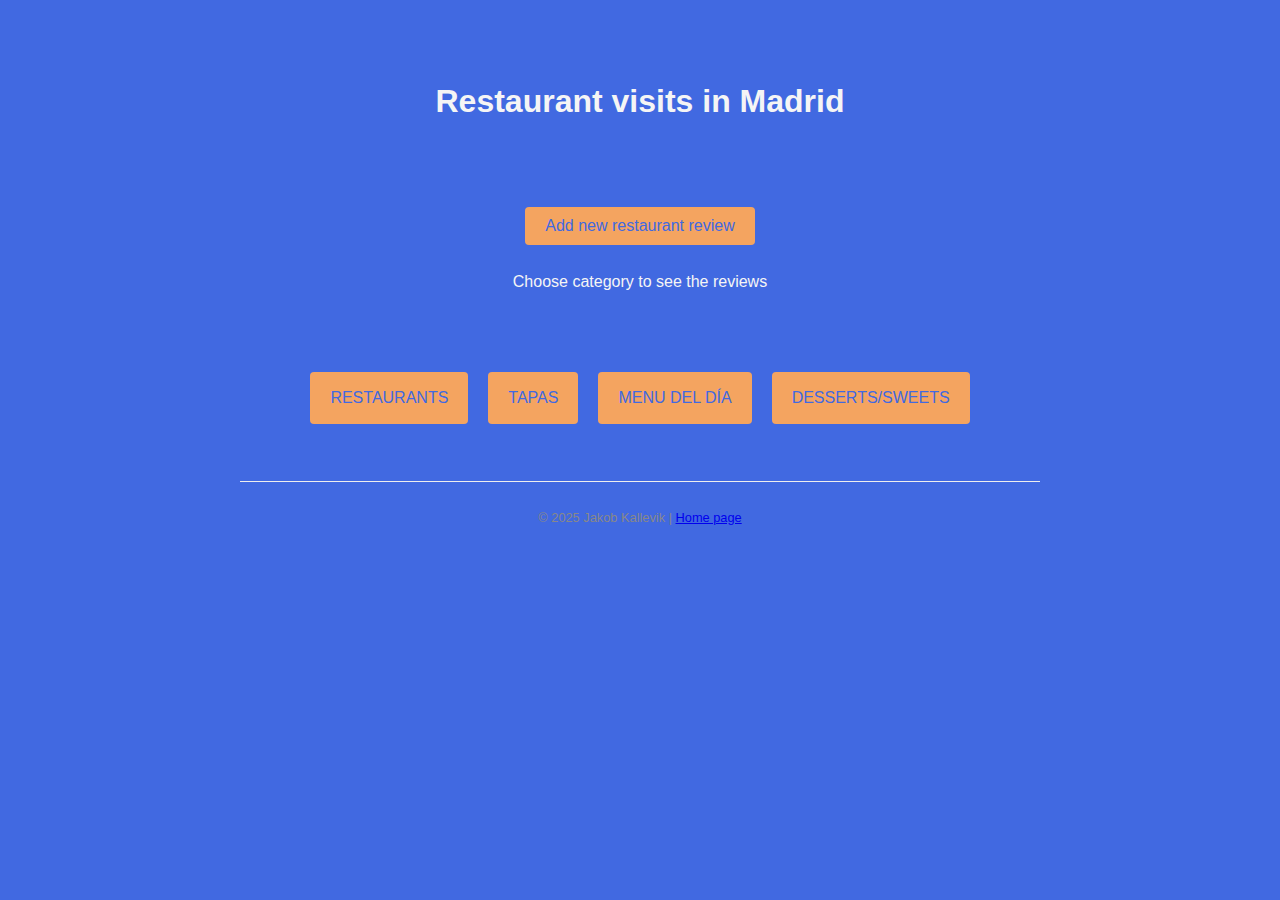
<file: index.html>
<!DOCTYPE html>
<html lang="en">
  <head>
    <meta charset="UTF-8" />
    <title>Restaurants Ranked</title>
    <link rel="stylesheet" href="css/styles.css" />
    <link rel="icon" href="assets/icons/restaurant.ico" />
  </head>
  <body>
    <!-- HEADER + ADD REVIEW MODAL -->
    <header>
      <h1>Restaurant visits in Madrid</h1>

      <button id="add-entry-btn" class="btn">Add new restaurant review</button>

      <p>Choose category to see the reviews</p>
    </header>

    <!-- CHOOSE RESTAURANTS BY CATEGORY MODAL -->
    <main>
      <div class="category-buttons">
        <a href="category.html?type=restaurants" class="btn">RESTAURANTS</a>
        <a href="category.html?type=tapas" class="btn">TAPAS</a>
        <a href="category.html?type=menu-del-dia" class="btn">MENU DEL DÍA</a>
        <a href="category.html?type=desserts" class="btn">DESSERTS/SWEETS</a>
      </div>
      <br />
    </main>

    <!-- ADD ENTRY MODAL -->
    <div id="add-entry-modal" class="modal hidden">
      <div class="modal-content">
        <span id="add-modal-close" class="modal-close">&times;</span>
        <h2>Add new review</h2>
        <form id="restaurant-form">
          <label>
            Restaurant name:
            <input type="text" id="entry-name" required />
          </label>
          <label>
            Select category:
            <select id="entry-category" required>
              <option value="" disabled selected>Select category</option>
              <option value="restaurants">Restaurant</option>
              <option value="tapas">Tapas</option>
              <option value="menu-del-dia">Menu del Día</option>
              <option value="desserts">Desserts/sweets</option>
            </select>
          </label>
          <label>
            Date of visit:
            <input type="date" id="entry-date" />
          </label>
          <label>
            Notes/review:<br />
            <textarea id="entry-notes" rows="5" cols="50"></textarea>
          </label>
          <label>
            Price (€):
            <input type="number" step="0.1" id="entry-price" />
          </label>
          <label class="rating-label">
            Rating (1-5):
            <div class="rating-wrapper">
              <input
                type="range"
                id="entry-rating"
                min="0.5"
                max="5"
                step="0.5"
                required
              />
              <span id="rating-value">3</span>
            </div> </label
          ><span id="rating-value" value="3"></span>
          <button type="submit" class="btn">ADD REVIEW</button>
        </form>
      </div>
    </div>
    <script src="js/core.js"></script>

    <!-- FOOTER WITH LINK TO PORTFOLIO MODAL -->
    <footer>
      <p>
        © 2025 Jakob Kallevik | <a href="../portfolio/index.html">Home page</a>
      </p>
    </footer>
  </body>
</html>
</file>
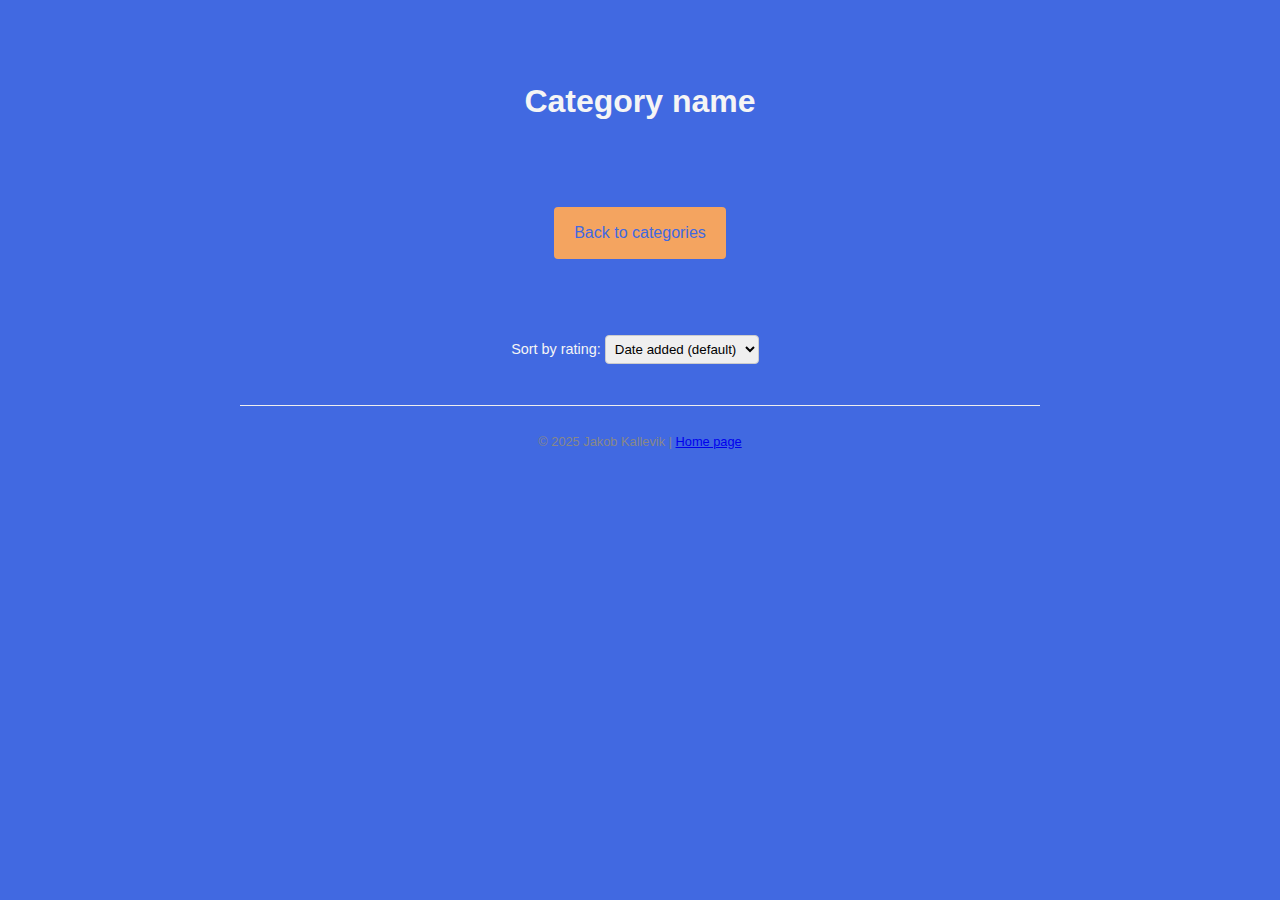
<file: category.html>
<!DOCTYPE html>
<html lang="en">
  <head>
    <meta charset="UTF-8" />
    <title>Restaurants Ranked</title>
    <link rel="stylesheet" href="css/styles.css" />
    <link rel="icon" href="assets/icons/restaurant.ico" />
  </head>
  <body>
    <!-- HEADER WITH CATEGORY NAME MODAL -->
    <header>
      <h1 id="category-title">Category name</h1>
      <a href="index.html" class="btn">Back to categories</a>
      <br />
    </header>

    <main>
      <!-- SORTING SECTION -->
      <div id="sorters" class="sorters">
        <label for="sort-rating"
          >Sort by rating:
          <select id="sort-rating">
            <option value="" selected>Date added (default)</option>
            <option value="highest">Highest</option>
            <option value="lowest">Lowest</option>
          </select>
        </label>
      </div>

      <!-- CONTAINER FOR DYNAMIC LIST OF RESTAURANT REVIEWS -->
      <div id="category-entries" class="category-entries"></div>
    </main>

    <!-- SHARED MODAL -->
    <div id="entry-modal" class="modal hidden">
      <div class="modal-content">
        <span id="modal-close" class="modal-close">&times;</span>
        <p id="modal-date"><em>Date</em></p>
        <h3 id="modal-name">Restaurant name</h3>
        <p id="modal-rating">Rating</p>
        <p id="modal-price">Price</p>
        <p id="modal-notes">Notes</p>
      </div>
    </div>

    <script src="js/category.js"></script>

    <!-- FOOTER WITH LINK TO PORTFOLIO MODAL -->
    <footer>
      <p>
        © 2025 Jakob Kallevik | <a href="../portfolio/index.html">Home page</a>
      </p>
    </footer>
  </body>
</html>
</file>
<file: css/styles.css>
/* styles.css - Simple, clean styling for the Restaurant Visits app */

/* Global resets and defaults */
body {
  height: 100%;
  font-family: "Comic Sans MS", Arial, Helvetica, sans-serif;
  line-height: 2;
  color: whitesmoke;
  background-color: royalblue;
  max-width: 800px;
  margin: 0 auto;
}

.content-wrapper {
  flex: 1; /* Grows to push footer down */
}

.hidden {
  display: none;
}

/* HEADER */
header {
  text-align: center;
  margin-bottom: 69px;
  margin-top: 69px;
}

header h1 {
  margin-bottom: 69px;
}

header p {
  margin-bottom: 69px;
}

/* BUTTONS */
.btn {
  display: inline-block;
  padding: 10px 20px;
  background-color: sandybrown; /* Yellow for primary actions */
  color: royalblue;
  text-decoration: none;
  border: none;
  border-radius: 4px; /* Slight rounding for softness */
  cursor: pointer;
  font-size: 1em;
  margin: 5px;
  transition: background-color 0.3s; /* Smooth hover */
}

.btn:hover {
  background-color: rgb(252, 203, 96); /* Lighter yellow on hover */
}

.category-buttons {
  display: flex;
  flex-wrap: wrap;
  justify-content: center;
  gap: 10px;
}

/* MAIN CONTENT */
main {
  margin-bottom: 20px;
}

/* SORTERS (on category page) */
.sorters {
  text-align: center;
  margin-bottom: 20px;
}

.sorters label {
  margin-right: 10px;
  font-size: 0.9em;
}

.sorters select {
  padding: 5px;
  border: 1px solid #ccc;
  border-radius: 4px;
}

/* ENTRY CARDS (on category page) */
.category-entries {
  display: flex;
  flex-direction: column;
  gap: 10px;
}

#add-entry-modal .modal-content {
  width: 90%; /* Wider than default 400px */
  max-width: 800px; /* Cap for large screens */
}

#add-entry-modal .modal-content h2 {
  text-align: center;
}

.entry-card {
  background-color: white;
  color: black;
  padding: 5px;
  border: 1px solid #ddd;
  border-radius: 4px;
  box-shadow: 0 2px 4px rgba(0, 0, 0, 0.1); /* Subtle shadow for depth */
  cursor: pointer;
  display: flex;
  justify-content: space-between;
  align-items: center;
}

.entry-card:hover {
  border-color: #007bff; /* Highlight on hover */
}

#restaurant-form textarea {
  width: 100%;
  height: 100px; /* Adjustable height */
  padding: 8px;
  border: 1px solid #ccc;
  border-radius: 4px;
  resize: vertical; /* Allow user to resize vertically */
}

.rating-label {
  display: block; /* Keep label block for form flow */
}

.rating-wrapper {
  display: flex;
  align-items: center; /* Vertically center */
  gap: 10px; /* Space between slider and value */
}

#rating-value {
  font-weight: bold;
  min-width: 20px; /* Prevent shifting */
}

/* MODALS - SIMPLE OVERLAY */
.modal {
  position: fixed;
  top: 0;
  left: 0;
  width: 100%;
  height: 100%;
  background-color: rgba(0, 0, 0, 0.5); /* Semi-transparent backdrop */
  display: flex;
  justify-content: center;
  align-items: center;
  z-index: 1000;
}

.modal.hidden {
  display: none;
}

.modal-content {
  background-color: royalblue;
  padding: 20px;
  border-radius: 8px;
  width: 80%;
  max-width: 400px;
  box-shadow: 0 4px 8px rgba(0, 0, 0, 0.2);
  position: relative;
}

.modal-close {
  position: absolute;
  top: 15px;
  right: 25px;
  font-size: 1.5em;
  cursor: pointer;
  color: #aaa;
}

.modal-close:hover {
  color: sandybrown;
}

/* FORM IN ADD MODAL */
#restaurant-form label {
  display: block;
  margin-bottom: 1px;
  width: fit-content;
  /* width: fit-content; */
}

#restaurant-form input,
#restaurant-form select {
  width: 100%;
  padding: 8px;
  margin-top: 1px;
  margin-bottom: 11px;
  border: 1px solid #ccc;
  border-radius: 4px;
}

#restaurant-form button[type="submit"] {
  width: auto;
  display: block;
  margin: 20px auto 0;
  margin-top: 10px;
}

#entry-price {
  width: 50px; /* Narrow for 5 digits + symbol */
}

/* RATING SLIDER */
#entry-rating {
  width: 100%;
}

#rating-value {
  margin-left: 10px;
  font-weight: bold;
}

/* FOOTER */
footer {
  width: 100%;
  text-align: center;
  font-size: 0.8em;
  color: #888;
  margin-top: 20px;
  border-top: 1px solid #eee;
  padding-top: 10px;
}
</file>
